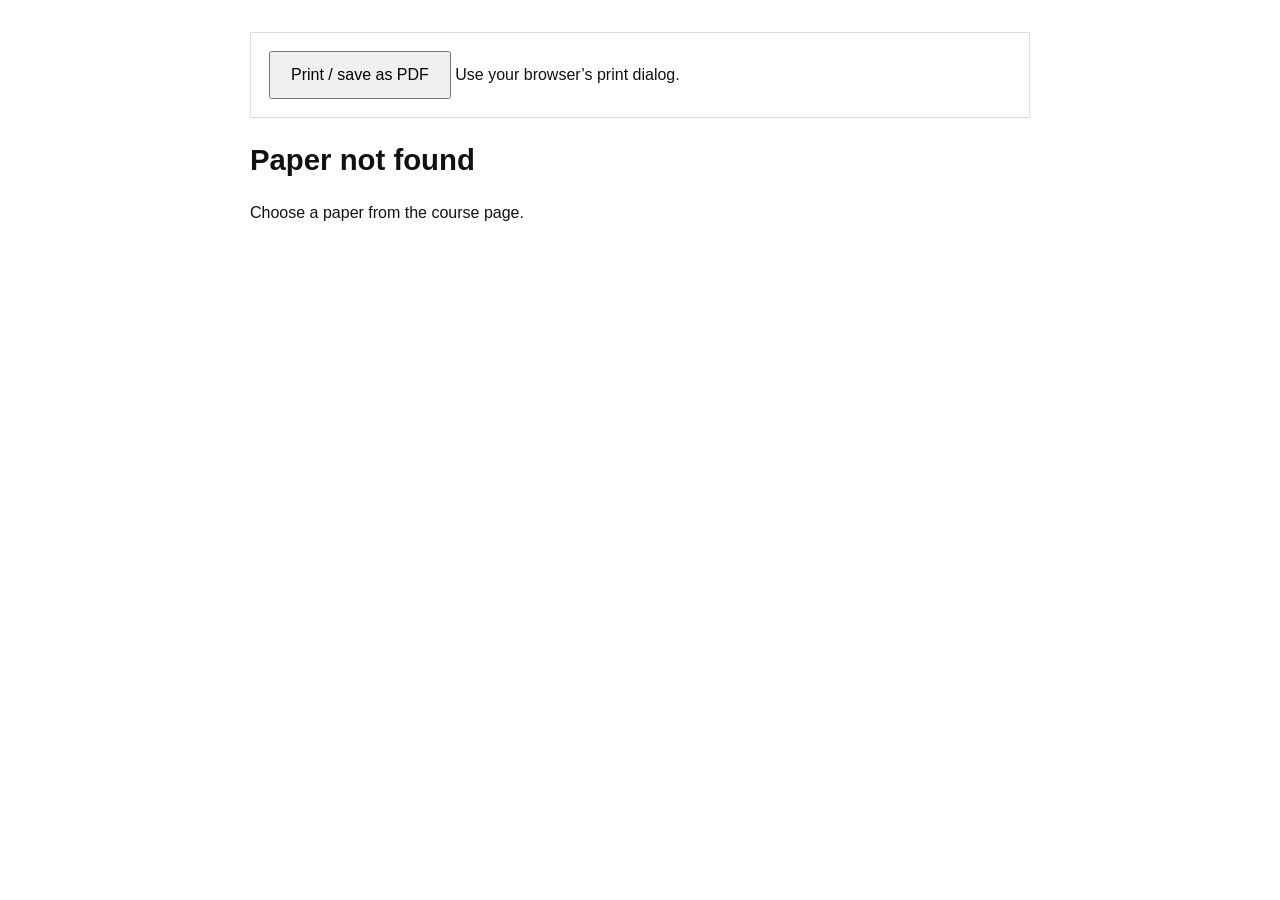
<file: print.html>
<!doctype html><html lang="en"><meta charset="utf-8"><meta name="viewport" content="width=device-width,initial-scale=1"><title>KS3 printable practice</title><style>body{font:12pt/1.5 Arial,sans-serif;max-width:780px;margin:32px auto;padding:0 20px;color:#111}h1{font-size:22pt}h2{font-size:15pt}.part{break-inside:avoid;margin:22px 0}.working{height:108px;border-bottom:1px solid #aaa;background:repeating-linear-gradient(white,white 25px,#ddd 26px,white 27px)}.actions{padding:18px;border:1px solid #ddd}button{padding:10px 20px;font:inherit}.marks{float:right;font-weight:bold}@media print{.actions{display:none}body{margin:0;max-width:none}@page{size:A4;margin:18mm}}</style><div class="actions"><button onclick="window.print()">Print / save as PDF</button> Use your browser’s print dialog.</div><main id="paper">Loading…</main><script src="course-data.js?v=20261024-white-rose-v3"></script><script>
(()=>{'use strict';const esc=s=>String(s??'').replace(/[&<>"']/g,c=>({'&':'&amp;','<':'&lt;','>':'&gt;','"':'&quot;',"'":'&#39;'}[c]));const args=new URLSearchParams(location.search),p=KS_PAPERS.find(p=>p.id===args.get('paper')),answers=args.get('answers')==='1',el=document.getElementById('paper');if(!p){el.innerHTML='<h1>Paper not found</h1><p>Choose a paper from the course page.</p>';return;}document.title=KS_COURSE.title+' · '+p.title+(answers?' · mark scheme':' · questions');el.innerHTML=`<h1>${esc(KS_COURSE.title)} · ${esc(p.title)}${answers?' · Mark scheme':''}</h1><p>${p.marks} marks · suggested ${p.minutes} minutes</p><p><b>Original unofficial Prodigy practice.</b> Not a copy of your school assessment. No official grade boundaries. ${p.paper==='C'?'This review samples the Version 3 yearly route.':'This department paper includes its original topics and extra challenge work.'}</p>${answers?'<p>Award one mark per distinct valid aspect. Accept equivalent correct reasoning. A final value alone does not demonstrate all method marks.</p>':'<p>Name: _______________________ Date: ______________</p><p>Answer all questions, show working and give units. Follow your teacher’s instructions on calculator use.</p>'}${p.questions.map((q,i)=>q.parts.map(a=>`<section class="part"><span class="marks">[${a.m}]</span><h2>${i+1}</h2><p>${esc(a.q)}</p>${answers?'<ol>'+a.ms.map(s=>'<li>'+esc(s)+'</li>').join('')+'</ol>':'<div class="working"></div>'}</section>`).join('')).join('')}<p>End · Total ${p.marks} marks</p>`;})();
</script></html>
</file>
